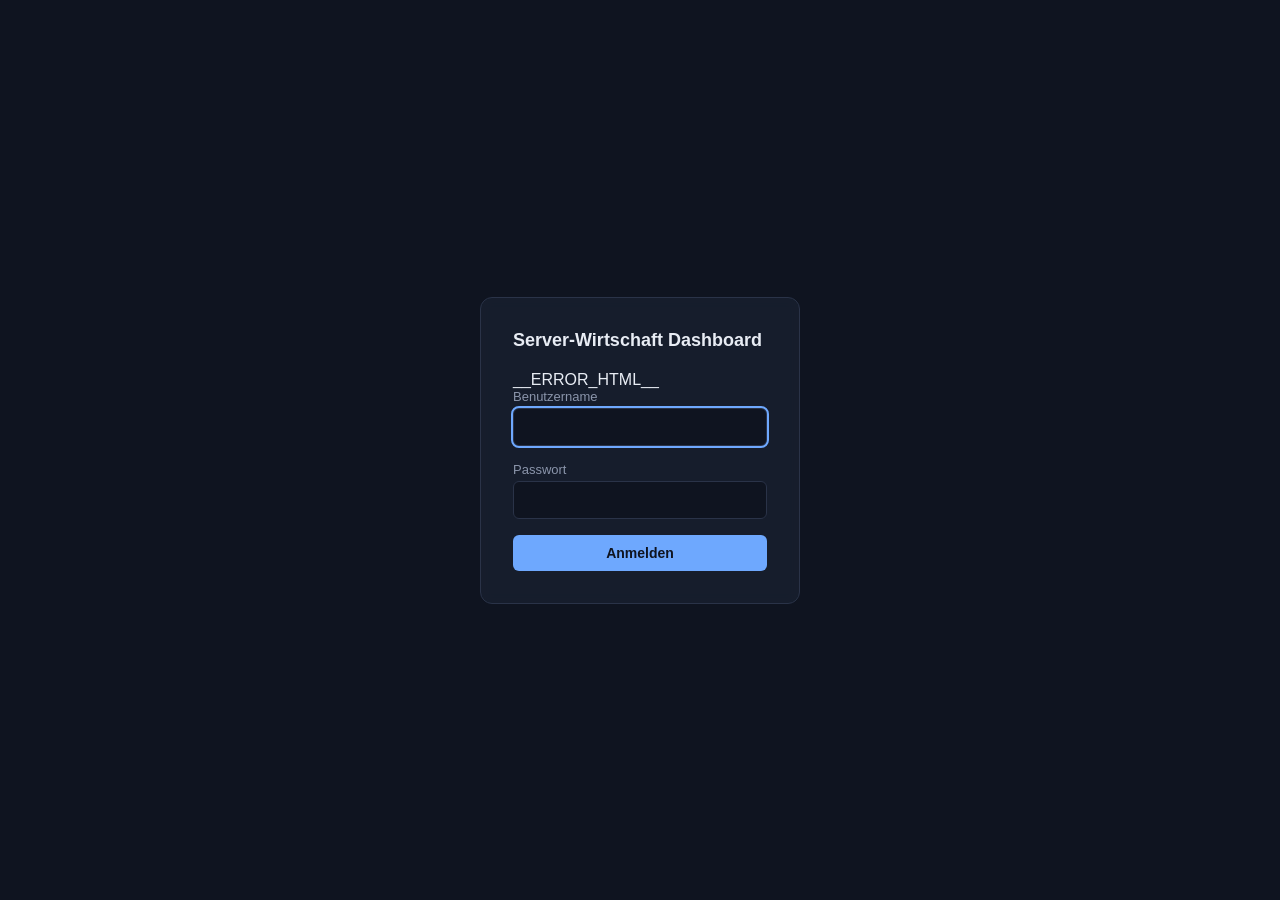
<file: src/main/resources/web/login.html>
<!DOCTYPE html>
<html lang="de">
<head>
<meta charset="UTF-8">
<meta name="viewport" content="width=device-width, initial-scale=1">
<title>Anmelden - Server-Wirtschaft Dashboard</title>
<style>
  :root {
    --panel: #171e2eee;
    --border: #2a3348;
    --text: #e8ecf4;
    --muted: #8b95ab;
    --accent2: #6ea8fe;
  }
  * { box-sizing: border-box; }
  html, body {
    height: 100%;
    margin: 0;
    font-family: -apple-system, Segoe UI, Roboto, sans-serif;
    color: var(--text);
  }
  body {
    display: flex;
    align-items: center;
    justify-content: center;
    background-color: #0f1420;
    __BACKGROUND_CSS__
    background-size: cover;
    background-position: center;
  }
  .card {
    background: var(--panel);
    backdrop-filter: blur(6px);
    border: 1px solid var(--border);
    border-radius: 12px;
    padding: 32px;
    width: 320px;
  }
  h1 { font-size: 18px; margin: 0 0 20px; }
  label { display: block; font-size: 13px; color: var(--muted); margin-bottom: 4px; }
  input {
    width: 100%;
    padding: 10px 12px;
    margin-bottom: 16px;
    background: #0f1420;
    border: 1px solid var(--border);
    border-radius: 6px;
    color: var(--text);
    font-size: 14px;
  }
  input:focus { outline: 2px solid var(--accent2); }
  button {
    width: 100%;
    padding: 10px;
    background: var(--accent2);
    border: none;
    border-radius: 6px;
    color: #0f1420;
    font-weight: 600;
    font-size: 14px;
    cursor: pointer;
  }
  .error { color: #ff8080; font-size: 13px; margin-bottom: 12px; }
</style>
</head>
<body>
  <div class="card">
    <h1>Server-Wirtschaft Dashboard</h1>
    __ERROR_HTML__
    <form method="POST" action="/login">
      <label for="username">Benutzername</label>
      <input type="text" id="username" name="username" autocomplete="username" required autofocus>
      <label for="password">Passwort</label>
      <input type="password" id="password" name="password" autocomplete="current-password" required>
      <button type="submit">Anmelden</button>
    </form>
  </div>
</body>
</html>
</file>
